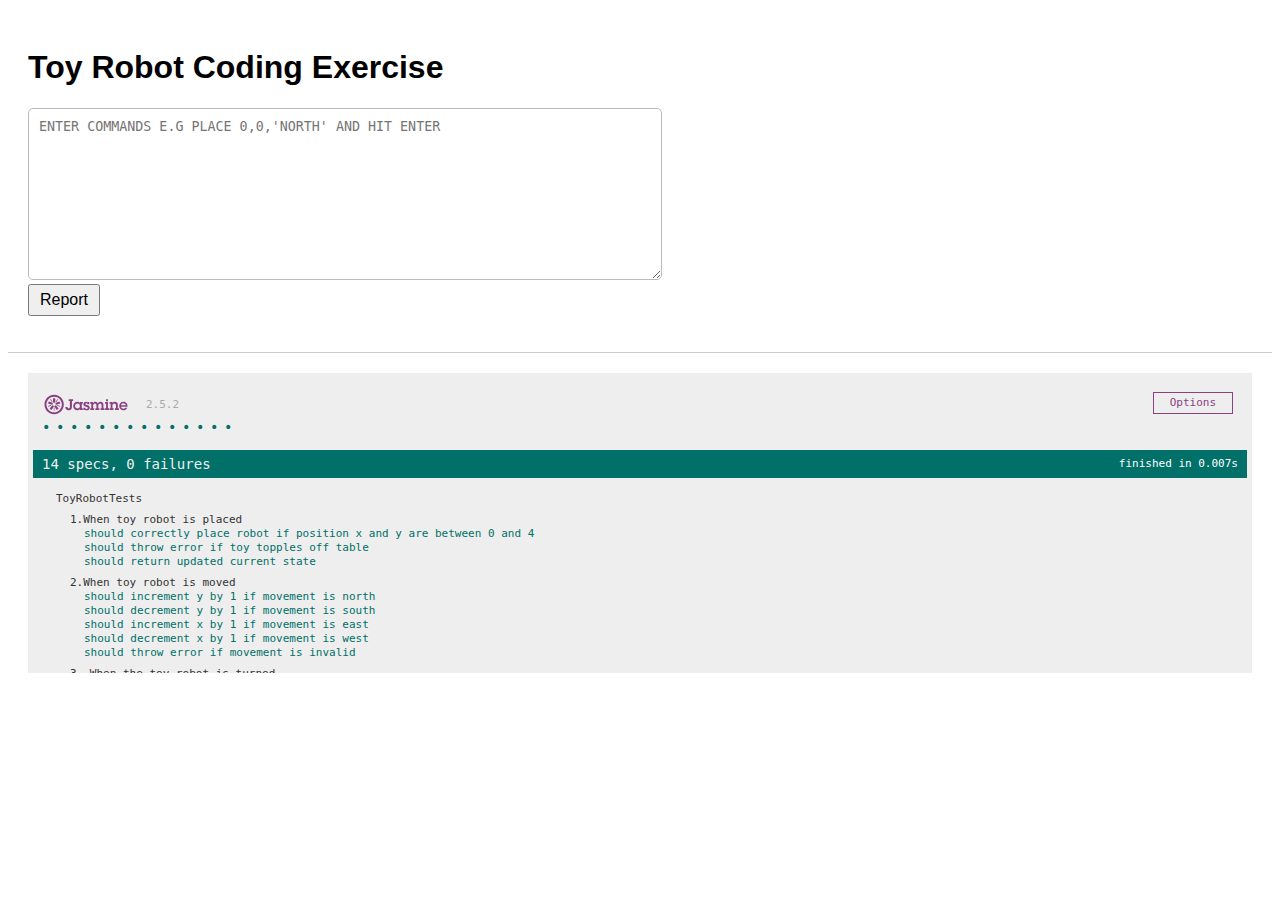
<file: index.html>
<!DOCTYPE html>
<html>

<head>
    <!-- Base styles -->
    <link rel="stylesheet" type="text/css" href="jasmine/lib/jasmine-2.5.2/jasmine.css">
    <link rel="stylesheet" type="text/css" href="css/styles.css">
    <!-- Test libs -->
    <!--<script src="jasmine/lib/jasmine-2.5.2/jasmine.js"></script>
    <script src="jasmine/lib/jasmine-2.5.2/jasmine-html.js"></script>
    <script src="jasmine/lib/jasmine-2.5.2/boot.js"></script>-->


    <!--specs-->
    <!--<script src="specs/spec.js"></script>-->
</head>

<body>
    <div class="container clearfix">

        <h1>Toy Robot Coding Exercise</h1>
        <p id="error"></p>
        <div>
            <textarea id="commands" placeholder="Enter commands e.g PLACE 0,0,'NORTH' and hit ENTER"></textarea>
        </div>
        <div>
            <button id="formButton">Report</button>
        </div>
        <p id="report"></p>
    </div>

    <div class="tests">
        <iframe src="tests.html" frameborder="0"></iframe>
    </div>



    <!-- scripts -->
    <script src="js/script.js"></script>
    <script>
        ToyRobotUtils().init();
    </script>

</body>

</html>
</file>
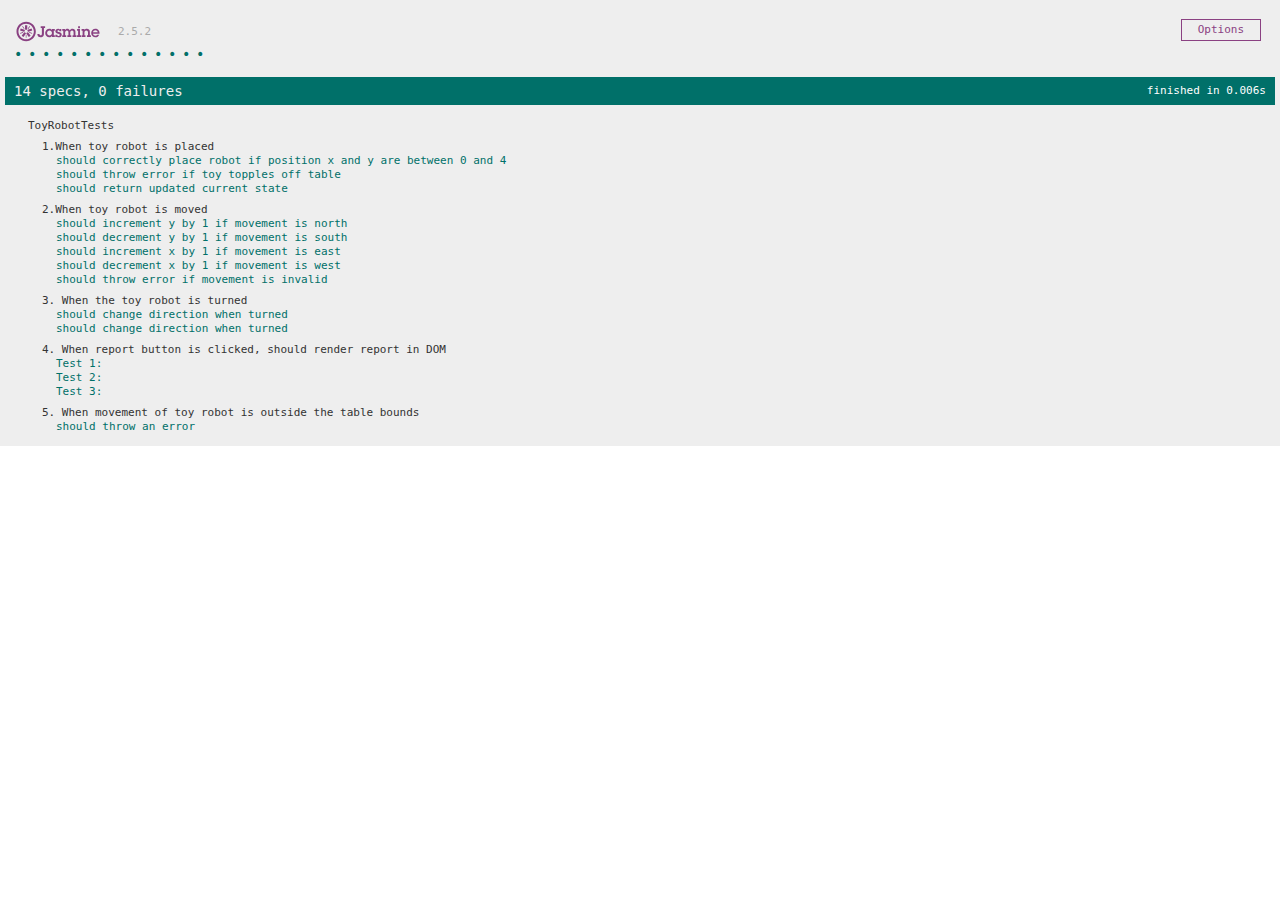
<file: tests.html>
<!DOCTYPE html>
<html>

<head>
    <!-- Base styles -->
    <link rel="stylesheet" type="text/css" href="jasmine/lib/jasmine-2.5.2/jasmine.css">
    <link rel="stylesheet" type="text/css" href="css/styles.css">
    <!-- Test libs -->
    <script src="jasmine/lib/jasmine-2.5.2/jasmine.js"></script>
    <script src="jasmine/lib/jasmine-2.5.2/jasmine-html.js"></script>
    <script src="jasmine/lib/jasmine-2.5.2/boot.js"></script>


    <!--specs-->
    <script src="specs/spec.js"></script>
</head>

<body>
    <!-- scripts -->
    <script src="js/script.js"></script>
</body>

</html>
</file>
<file: jasmine/lib/jasmine-2.5.2/jasmine.css>
body { overflow-y: scroll; }

.jasmine_html-reporter { background-color: #eee; padding: 5px; margin: -8px; font-size: 11px; font-family: Monaco, "Lucida Console", monospace; line-height: 14px; color: #333; }
.jasmine_html-reporter a { text-decoration: none; }
.jasmine_html-reporter a:hover { text-decoration: underline; }
.jasmine_html-reporter p, .jasmine_html-reporter h1, .jasmine_html-reporter h2, .jasmine_html-reporter h3, .jasmine_html-reporter h4, .jasmine_html-reporter h5, .jasmine_html-reporter h6 { margin: 0; line-height: 14px; }
.jasmine_html-reporter .jasmine-banner, .jasmine_html-reporter .jasmine-symbol-summary, .jasmine_html-reporter .jasmine-summary, .jasmine_html-reporter .jasmine-result-message, .jasmine_html-reporter .jasmine-spec .jasmine-description, .jasmine_html-reporter .jasmine-spec-detail .jasmine-description, .jasmine_html-reporter .jasmine-alert .jasmine-bar, .jasmine_html-reporter .jasmine-stack-trace { padding-left: 9px; padding-right: 9px; }
.jasmine_html-reporter .jasmine-banner { position: relative; }
.jasmine_html-reporter .jasmine-banner .jasmine-title { background: url('[data-uri]') no-repeat; background: url('[data-uri]') no-repeat, none; -moz-background-size: 100%; -o-background-size: 100%; -webkit-background-size: 100%; background-size: 100%; display: block; float: left; width: 90px; height: 25px; }
.jasmine_html-reporter .jasmine-banner .jasmine-version { margin-left: 14px; position: relative; top: 6px; }
.jasmine_html-reporter #jasmine_content { position: fixed; right: 100%; }
.jasmine_html-reporter .jasmine-version { color: #aaa; }
.jasmine_html-reporter .jasmine-banner { margin-top: 14px; }
.jasmine_html-reporter .jasmine-duration { color: #fff; float: right; line-height: 28px; padding-right: 9px; }
.jasmine_html-reporter .jasmine-symbol-summary { overflow: hidden; *zoom: 1; margin: 14px 0; }
.jasmine_html-reporter .jasmine-symbol-summary li { display: inline-block; height: 10px; width: 14px; font-size: 16px; }
.jasmine_html-reporter .jasmine-symbol-summary li.jasmine-passed { font-size: 14px; }
.jasmine_html-reporter .jasmine-symbol-summary li.jasmine-passed:before { color: #007069; content: "\02022"; }
.jasmine_html-reporter .jasmine-symbol-summary li.jasmine-failed { line-height: 9px; }
.jasmine_html-reporter .jasmine-symbol-summary li.jasmine-failed:before { color: #ca3a11; content: "\d7"; font-weight: bold; margin-left: -1px; }
.jasmine_html-reporter .jasmine-symbol-summary li.jasmine-disabled { font-size: 14px; }
.jasmine_html-reporter .jasmine-symbol-summary li.jasmine-disabled:before { color: #bababa; content: "\02022"; }
.jasmine_html-reporter .jasmine-symbol-summary li.jasmine-pending { line-height: 17px; }
.jasmine_html-reporter .jasmine-symbol-summary li.jasmine-pending:before { color: #ba9d37; content: "*"; }
.jasmine_html-reporter .jasmine-symbol-summary li.jasmine-empty { font-size: 14px; }
.jasmine_html-reporter .jasmine-symbol-summary li.jasmine-empty:before { color: #ba9d37; content: "\02022"; }
.jasmine_html-reporter .jasmine-run-options { float: right; margin-right: 5px; border: 1px solid #8a4182; color: #8a4182; position: relative; line-height: 20px; }
.jasmine_html-reporter .jasmine-run-options .jasmine-trigger { cursor: pointer; padding: 8px 16px; }
.jasmine_html-reporter .jasmine-run-options .jasmine-payload { position: absolute; display: none; right: -1px; border: 1px solid #8a4182; background-color: #eee; white-space: nowrap; padding: 4px 8px; }
.jasmine_html-reporter .jasmine-run-options .jasmine-payload.jasmine-open { display: block; }
.jasmine_html-reporter .jasmine-bar { line-height: 28px; font-size: 14px; display: block; color: #eee; }
.jasmine_html-reporter .jasmine-bar.jasmine-failed { background-color: #ca3a11; }
.jasmine_html-reporter .jasmine-bar.jasmine-passed { background-color: #007069; }
.jasmine_html-reporter .jasmine-bar.jasmine-skipped { background-color: #bababa; }
.jasmine_html-reporter .jasmine-bar.jasmine-errored { background-color: #ca3a11; }
.jasmine_html-reporter .jasmine-bar.jasmine-menu { background-color: #fff; color: #aaa; }
.jasmine_html-reporter .jasmine-bar.jasmine-menu a { color: #333; }
.jasmine_html-reporter .jasmine-bar a { color: white; }
.jasmine_html-reporter.jasmine-spec-list .jasmine-bar.jasmine-menu.jasmine-failure-list, .jasmine_html-reporter.jasmine-spec-list .jasmine-results .jasmine-failures { display: none; }
.jasmine_html-reporter.jasmine-failure-list .jasmine-bar.jasmine-menu.jasmine-spec-list, .jasmine_html-reporter.jasmine-failure-list .jasmine-summary { display: none; }
.jasmine_html-reporter .jasmine-results { margin-top: 14px; }
.jasmine_html-reporter .jasmine-summary { margin-top: 14px; }
.jasmine_html-reporter .jasmine-summary ul { list-style-type: none; margin-left: 14px; padding-top: 0; padding-left: 0; }
.jasmine_html-reporter .jasmine-summary ul.jasmine-suite { margin-top: 7px; margin-bottom: 7px; }
.jasmine_html-reporter .jasmine-summary li.jasmine-passed a { color: #007069; }
.jasmine_html-reporter .jasmine-summary li.jasmine-failed a { color: #ca3a11; }
.jasmine_html-reporter .jasmine-summary li.jasmine-empty a { color: #ba9d37; }
.jasmine_html-reporter .jasmine-summary li.jasmine-pending a { color: #ba9d37; }
.jasmine_html-reporter .jasmine-summary li.jasmine-disabled a { color: #bababa; }
.jasmine_html-reporter .jasmine-description + .jasmine-suite { margin-top: 0; }
.jasmine_html-reporter .jasmine-suite { margin-top: 14px; }
.jasmine_html-reporter .jasmine-suite a { color: #333; }
.jasmine_html-reporter .jasmine-failures .jasmine-spec-detail { margin-bottom: 28px; }
.jasmine_html-reporter .jasmine-failures .jasmine-spec-detail .jasmine-description { background-color: #ca3a11; }
.jasmine_html-reporter .jasmine-failures .jasmine-spec-detail .jasmine-description a { color: white; }
.jasmine_html-reporter .jasmine-result-message { padding-top: 14px; color: #333; white-space: pre; }
.jasmine_html-reporter .jasmine-result-message span.jasmine-result { display: block; }
.jasmine_html-reporter .jasmine-stack-trace { margin: 5px 0 0 0; max-height: 224px; overflow: auto; line-height: 18px; color: #666; border: 1px solid #ddd; background: white; white-space: pre; }
</file>
<file: css/styles.css>
.clearfix {}

.clearfix:after {
    display: table;
    content: " ";
    clear: both;
}

body {
    font-family: Verdana, Geneva, Tahoma, sans-serif;
}

.container {
    padding: 20px;
    border-bottom: 1px solid #ccc;
}

.tests {
    padding: 20px;
}

textarea {
    padding: 10px;
    width: 50%;
    height: 150px;
    border-radius: 5px;
    border: 1px solid #bbb;
    text-transform: uppercase;
}

p span {
    display: block;
    padding: 10px 15px;
    border-radius: 5px;
}

#error {
    background-color: rgba(255, 0, 0, 0.2);
}

#report {
    background-color: rgba(0, 255, 0, 0.2);
}

button {
    padding: 5px 10px;
    font-size: 16px;
}

iframe {
    width: 100%;
    height: 300px;
}
</file>
